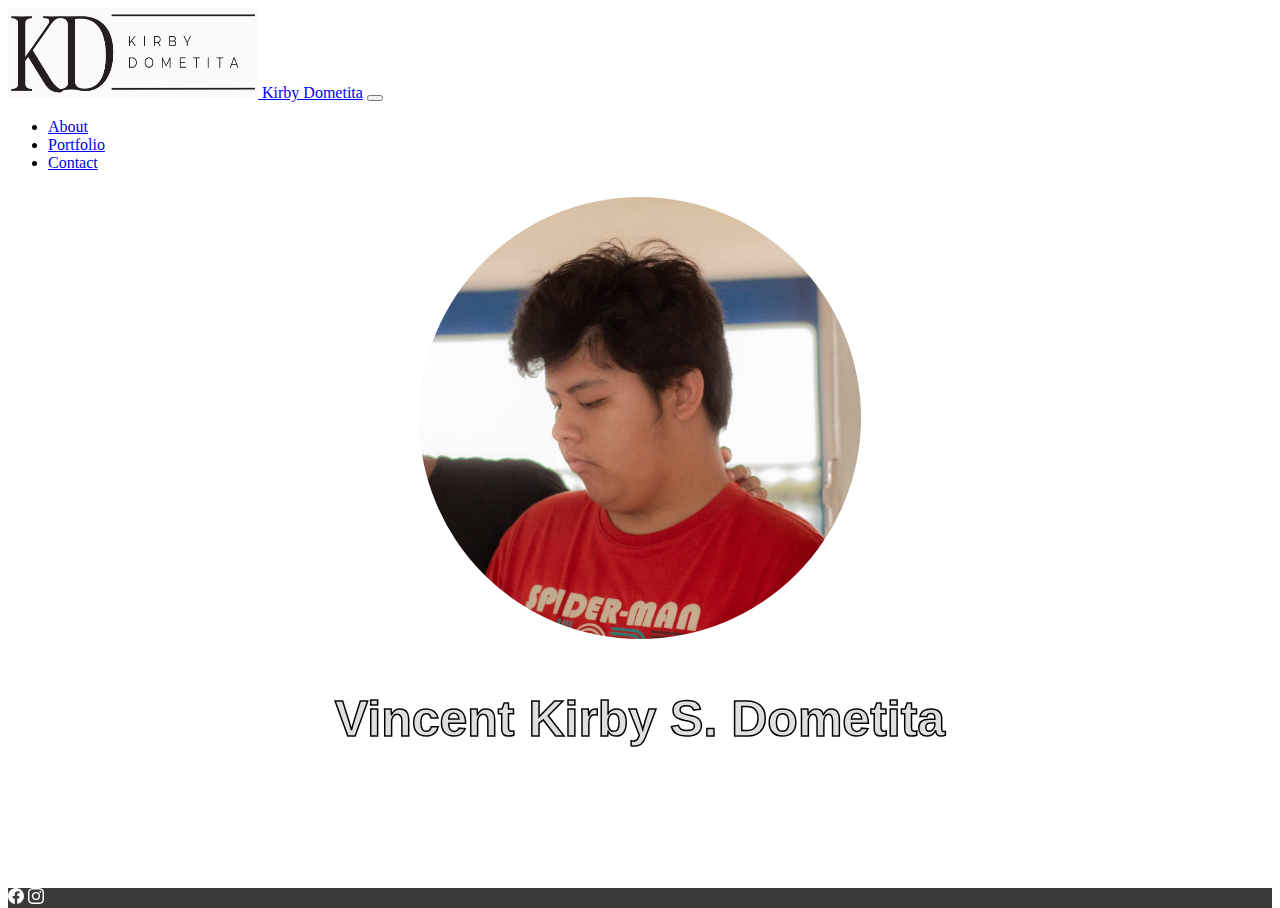
<file: index.html>
<!DOCTYPE html>
<html lang="en">
<head>
	<meta charset="utf-8">
	<meta name="viewport" content="width=device-width, initial-scale=1">

	<link href="https://cdn.jsdelivr.net/npm/bootstrap@5.3.2/dist/css/bootstrap.min.css" rel="stylesheet" integrity="sha384-T3c6CoIi6uLrA9TneNEoa7RxnatzjcDSCmG1MXxSR1GAsXEV/Dwwykc2MPK8M2HN" crossorigin="anonymous">
	<link href="custom.css" rel="stylesheet">
	<title>Kirby Dometita</title>
</head>
<body>
	<div class="container px-0 ">
		<nav class="navbar navbar-expand-lg navbar-light">
			<div class="container">
				<a class="navbar-brand" href="index.html">
				<img src="images/Kirby Dometita.png" width="250" height="90" alt="logo for Kirby Dometita">
		<span class="d-none">Kirby Dometita</span></a>
	<button class="navbar-toggler" type="button" data-bs-toggle="collapse" data-bs-target="#navbarNav" aria-controls="navbarNav" aria-expanded="false" aria-label="Toggle Navigation">
		<span class="navbar-toggler-icon"></span>
	</button>

	<div class="collapse navbar-collapse" id="navbarNav">
		<ul class="navbar-nav ms-auto text-center">
			<li class="nav-item"><a href="about.html" class="nav-link">About</a></li>
			<li class="nav-item"><a href="portfolio.html" class="nav-link">Portfolio</a></li>
			<li class="nav-item"><a href="contact.html" class="nav-link">Contact</a></li>
		</ul>
	</div>
</nav>
</div>

<main>
	
		<div class="container" id="indexmain">
  <img src="images/kirby.jpg" height="auto" width="35%" alt="Kirby" class="image" id="kirby">
  <h2>Vincent Kirby S. Dometita</h2>
</div>
		
</main>

<footer class="py-3">

 <div class="d-flex flex-row justify-content-center"> 
  <a href="https://www.facebook.com/vincentkirby.dometita" class="me-3"><svg xmlns="http://www.w3.org/2000/svg" width="16" height="16" fill="currentColor" class="bi bi-facebook" viewBox="0 0 16 16">
  <path d="M16 8.049c0-4.446-3.582-8.05-8-8.05C3.58 0-.002 3.603-.002 8.05c0 4.017 2.926 7.347 6.75 7.951v-5.625h-2.03V8.05H6.75V6.275c0-2.017 1.195-3.131 3.022-3.131.876 0 1.791.157 1.791.157v1.98h-1.009c-.993 0-1.303.621-1.303 1.258v1.51h2.218l-.354 2.326H9.25V16c3.824-.604 6.75-3.934 6.75-7.951"/>
</svg></a>

  <a href="https://www.instagram.com/kirby_kd/"><svg xmlns="http://www.w3.org/2000/svg" width="16" height="16" fill="currentColor" class="bi bi-instagram" viewBox="0 0 16 16">
  <path d="M8 0C5.829 0 5.556.01 4.703.048 3.85.088 3.269.222 2.76.42a3.917 3.917 0 0 0-1.417.923A3.927 3.927 0 0 0 .42 2.76C.222 3.268.087 3.85.048 4.7.01 5.555 0 5.827 0 8.001c0 2.172.01 2.444.048 3.297.04.852.174 1.433.372 1.942.205.526.478.972.923 1.417.444.445.89.719 1.416.923.51.198 1.09.333 1.942.372C5.555 15.99 5.827 16 8 16s2.444-.01 3.298-.048c.851-.04 1.434-.174 1.943-.372a3.916 3.916 0 0 0 1.416-.923c.445-.445.718-.891.923-1.417.197-.509.332-1.09.372-1.942C15.99 10.445 16 10.173 16 8s-.01-2.445-.048-3.299c-.04-.851-.175-1.433-.372-1.941a3.926 3.926 0 0 0-.923-1.417A3.911 3.911 0 0 0 13.24.42c-.51-.198-1.092-.333-1.943-.372C10.443.01 10.172 0 7.998 0h.003zm-.717 1.442h.718c2.136 0 2.389.007 3.232.046.78.035 1.204.166 1.486.275.373.145.64.319.92.599.28.28.453.546.598.92.11.281.24.705.275 1.485.039.843.047 1.096.047 3.231s-.008 2.389-.047 3.232c-.035.78-.166 1.203-.275 1.485a2.47 2.47 0 0 1-.599.919c-.28.28-.546.453-.92.598-.28.11-.704.24-1.485.276-.843.038-1.096.047-3.232.047s-2.39-.009-3.233-.047c-.78-.036-1.203-.166-1.485-.276a2.478 2.478 0 0 1-.92-.598 2.48 2.48 0 0 1-.6-.92c-.109-.281-.24-.705-.275-1.485-.038-.843-.046-1.096-.046-3.233 0-2.136.008-2.388.046-3.231.036-.78.166-1.204.276-1.486.145-.373.319-.64.599-.92.28-.28.546-.453.92-.598.282-.11.705-.24 1.485-.276.738-.034 1.024-.044 2.515-.045v.002zm4.988 1.328a.96.96 0 1 0 0 1.92.96.96 0 0 0 0-1.92zm-4.27 1.122a4.109 4.109 0 1 0 0 8.217 4.109 4.109 0 0 0 0-8.217zm0 1.441a2.667 2.667 0 1 1 0 5.334 2.667 2.667 0 0 1 0-5.334z"/>
</svg></a>

 </div>
 </footer>

<script src="https://cdn.jsdelivr.net/npm/bootstrap@5.3.2/dist/js/bootstrap.bundle.min.js" integrity="sha384-C6RzsynM9kWDrMNeT87bh95OGNyZPhcTNXj1NW7RuBCsyN/o0jlpcV8Qyq46cDfL" crossorigin="anonymous"></script>

</body>
</html>
</file>
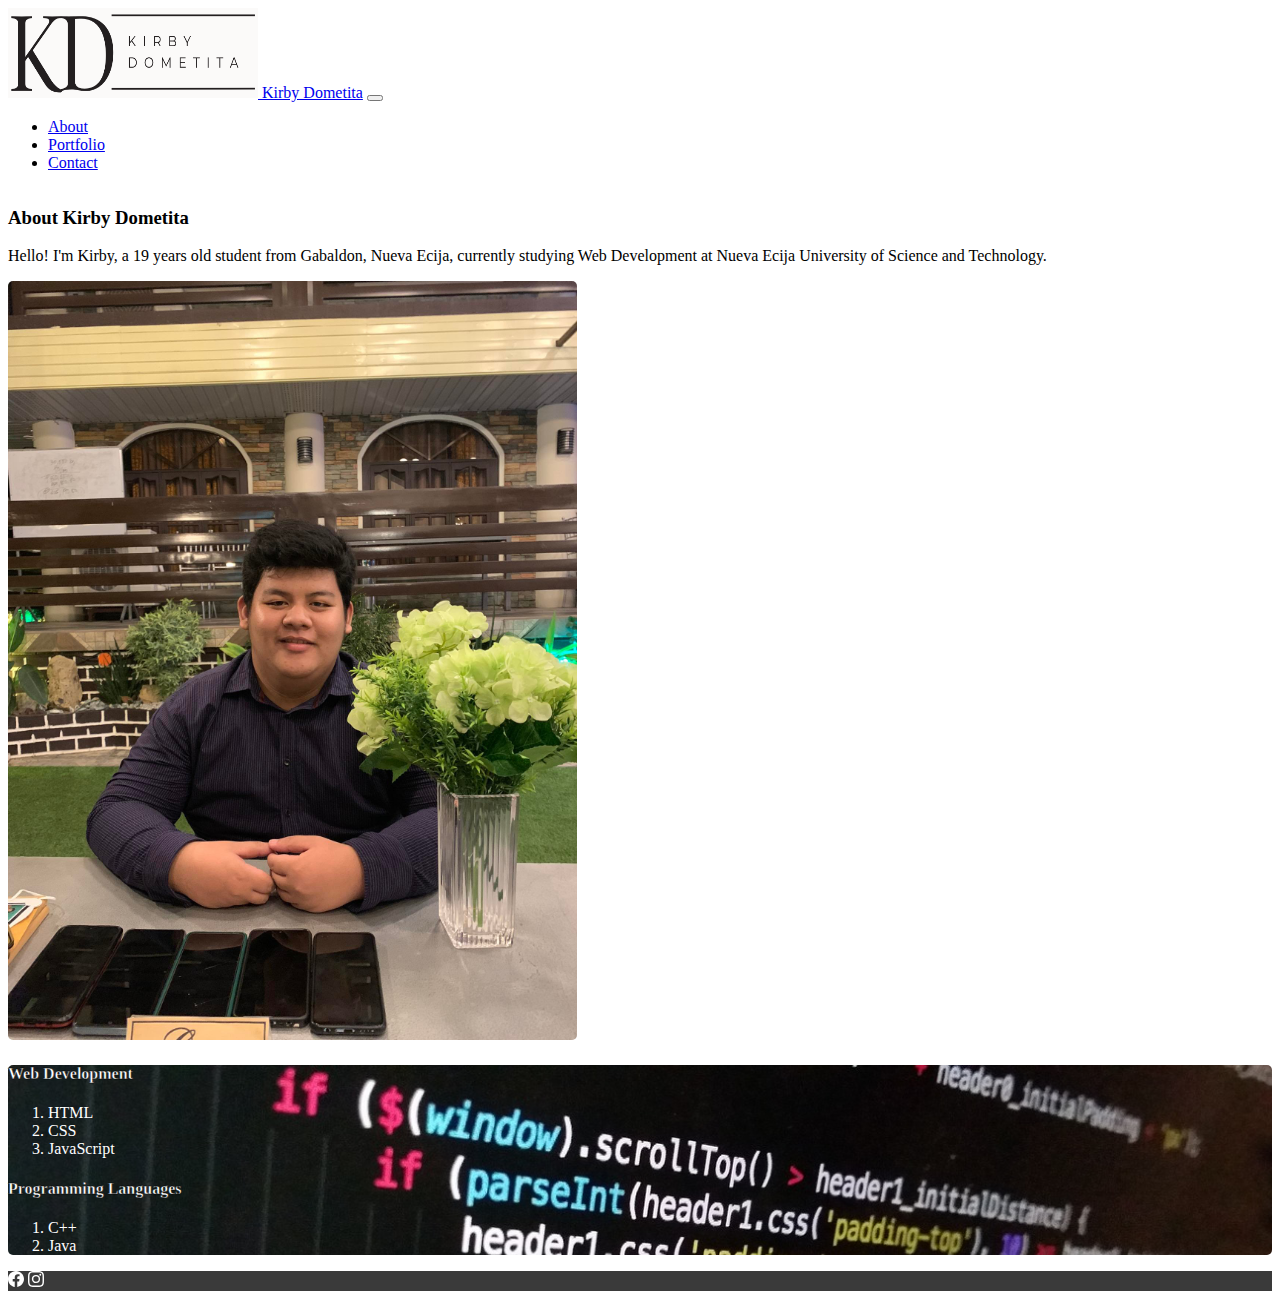
<file: about.html>
<!DOCTYPE html>
<html lang="en">
<head>
	<meta charset="utf-8">
	<meta name="viewport" content="width=device-width, initial-scale=1">
	<link href="https://cdn.jsdelivr.net/npm/bootstrap@5.3.2/dist/css/bootstrap.min.css" rel="stylesheet" integrity="sha384-T3c6CoIi6uLrA9TneNEoa7RxnatzjcDSCmG1MXxSR1GAsXEV/Dwwykc2MPK8M2HN" crossorigin="anonymous">
	<link href="custom.css" rel="stylesheet">
	<title>Kirby Dometita</title>
</head>
<body >
	<div class="container px-0">
		<nav class="navbar navbar-expand-lg navbar-light">
			<div class="container">
				<a class="navbar-brand" href="index.html">
				<img src="images/Kirby Dometita.png" width="250" height="90" alt="logo for Kirby Dometita">
		<span class="d-none">Kirby Dometita</span></a>
	<button class="navbar-toggler" type="button" data-bs-toggle="collapse" data-bs-target="#navbarNav" aria-controls="navbarNav" aria-expanded="false" aria-label="Toggle Navigation">
		<span class="navbar-toggler-icon"></span>
	</button>

	<div class="collapse navbar-collapse" id="navbarNav">
		<ul class="navbar-nav ms-auto text-center">
			<li class="nav-item"><a href="about.html" class="nav-link">About</a></li>
			<li class="nav-item"><a href="portfolio.html" class="nav-link">Portfolio</a></li>
			<li class="nav-item"><a href="contact.html" class="nav-link">Contact</a></li>
		</ul>
	</div>
</nav>
</div>

<main id="about">
	<div class="container pt-5">
		<h3>About Kirby Dometita</h3>
		<div class="row g-3">
			<div class="col-md-6">
			<p>Hello! I'm Kirby, a 19 years old student from Gabaldon, Nueva Ecija, currently studying Web Development at Nueva Ecija University of Science and Technology.</p>
			<img src="images/profile.jpg" alt="Profile" height="auto" width="45%" id="pic">
		</div>
		<div class="col-md-6 mb-3" style="background-image: url('images/web.jpg'); background-size: cover; color:white; border-radius:5px;">
		<h4>Web Development</h4>
			<ol>
				<li>HTML</li>
				<li>CSS</li>
				<li>JavaScript</li>
			</ol>
			<h4>Programming Languages</h4>
			<ol>
				<li>C++</li>
				<li>Java</li>
			</ol>
	</div>
</div>
	</div>
</main>

<footer class="py-3">

 <div class="d-flex flex-row justify-content-center"> 
  <a href="https://www.facebook.com/vincentkirby.dometita" class="me-3"><svg xmlns="http://www.w3.org/2000/svg" width="16" height="16" fill="currentColor" class="bi bi-facebook" viewBox="0 0 16 16">
  <path d="M16 8.049c0-4.446-3.582-8.05-8-8.05C3.58 0-.002 3.603-.002 8.05c0 4.017 2.926 7.347 6.75 7.951v-5.625h-2.03V8.05H6.75V6.275c0-2.017 1.195-3.131 3.022-3.131.876 0 1.791.157 1.791.157v1.98h-1.009c-.993 0-1.303.621-1.303 1.258v1.51h2.218l-.354 2.326H9.25V16c3.824-.604 6.75-3.934 6.75-7.951"/>
</svg></a>

  <a href="https://www.instagram.com/kirby_kd/"><svg xmlns="http://www.w3.org/2000/svg" width="16" height="16" fill="currentColor" class="bi bi-instagram" viewBox="0 0 16 16">
  <path d="M8 0C5.829 0 5.556.01 4.703.048 3.85.088 3.269.222 2.76.42a3.917 3.917 0 0 0-1.417.923A3.927 3.927 0 0 0 .42 2.76C.222 3.268.087 3.85.048 4.7.01 5.555 0 5.827 0 8.001c0 2.172.01 2.444.048 3.297.04.852.174 1.433.372 1.942.205.526.478.972.923 1.417.444.445.89.719 1.416.923.51.198 1.09.333 1.942.372C5.555 15.99 5.827 16 8 16s2.444-.01 3.298-.048c.851-.04 1.434-.174 1.943-.372a3.916 3.916 0 0 0 1.416-.923c.445-.445.718-.891.923-1.417.197-.509.332-1.09.372-1.942C15.99 10.445 16 10.173 16 8s-.01-2.445-.048-3.299c-.04-.851-.175-1.433-.372-1.941a3.926 3.926 0 0 0-.923-1.417A3.911 3.911 0 0 0 13.24.42c-.51-.198-1.092-.333-1.943-.372C10.443.01 10.172 0 7.998 0h.003zm-.717 1.442h.718c2.136 0 2.389.007 3.232.046.78.035 1.204.166 1.486.275.373.145.64.319.92.599.28.28.453.546.598.92.11.281.24.705.275 1.485.039.843.047 1.096.047 3.231s-.008 2.389-.047 3.232c-.035.78-.166 1.203-.275 1.485a2.47 2.47 0 0 1-.599.919c-.28.28-.546.453-.92.598-.28.11-.704.24-1.485.276-.843.038-1.096.047-3.232.047s-2.39-.009-3.233-.047c-.78-.036-1.203-.166-1.485-.276a2.478 2.478 0 0 1-.92-.598 2.48 2.48 0 0 1-.6-.92c-.109-.281-.24-.705-.275-1.485-.038-.843-.046-1.096-.046-3.233 0-2.136.008-2.388.046-3.231.036-.78.166-1.204.276-1.486.145-.373.319-.64.599-.92.28-.28.546-.453.92-.598.282-.11.705-.24 1.485-.276.738-.034 1.024-.044 2.515-.045v.002zm4.988 1.328a.96.96 0 1 0 0 1.92.96.96 0 0 0 0-1.92zm-4.27 1.122a4.109 4.109 0 1 0 0 8.217 4.109 4.109 0 0 0 0-8.217zm0 1.441a2.667 2.667 0 1 1 0 5.334 2.667 2.667 0 0 1 0-5.334z"/>
</svg></a>

 </div>
 </footer>

<script src="https://cdn.jsdelivr.net/npm/bootstrap@5.3.2/dist/js/bootstrap.bundle.min.js" integrity="sha384-C6RzsynM9kWDrMNeT87bh95OGNyZPhcTNXj1NW7RuBCsyN/o0jlpcV8Qyq46cDfL" crossorigin="anonymous"></script>



</body>
</html>
</file>
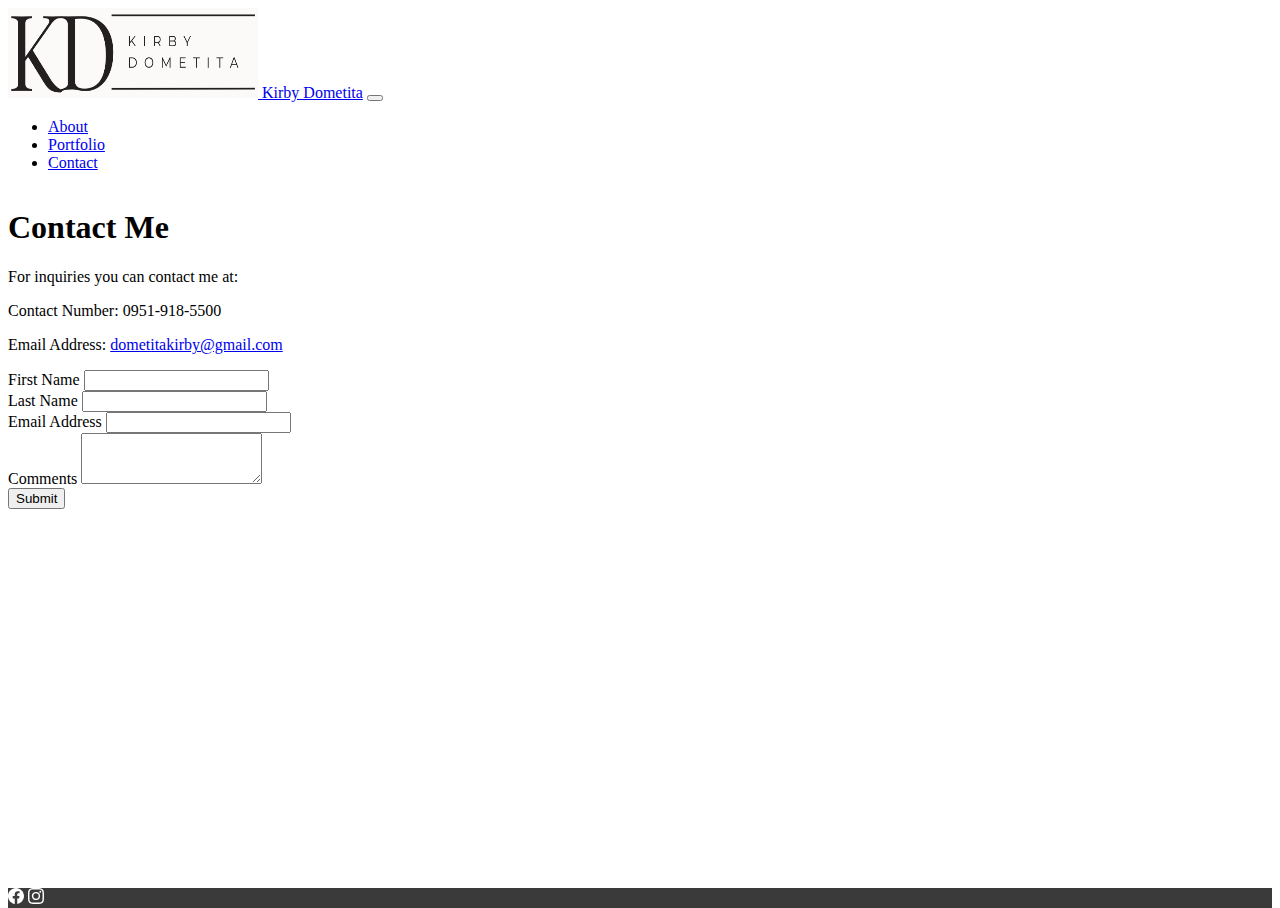
<file: contact.html>
<!DOCTYPE html>
<html lang="en">
<head>
	<meta charset="utf-8">
	<meta name="viewport" content="width=device-width, initial-scale=1">
	<link href="https://cdn.jsdelivr.net/npm/bootstrap@5.3.2/dist/css/bootstrap.min.css" rel="stylesheet" integrity="sha384-T3c6CoIi6uLrA9TneNEoa7RxnatzjcDSCmG1MXxSR1GAsXEV/Dwwykc2MPK8M2HN" crossorigin="anonymous">
	<link href="custom.css" rel="stylesheet">
	<title>Kirby Dometita</title>
</head>
<body>
	<div class="container px-0">
		<nav class="navbar navbar-expand-lg navbar-light">
			<div class="container">
				<a class="navbar-brand" href="index.html">
				<img src="images/Kirby Dometita.png" width="250" height="90" alt="logo for Kirby Dometita">
		<span class="d-none">Kirby Dometita</span></a>
	<button class="navbar-toggler" type="button" data-bs-toggle="collapse" data-bs-target="#navbarNav" aria-controls="navbarNav" aria-expanded="false" aria-label="Toggle Navigation">
		<span class="navbar-toggler-icon"></span>
	</button>

	<div class="collapse navbar-collapse" id="navbarNav">
		<ul class="navbar-nav ms-auto text-center">
			<li class="nav-item"><a href="about.html" class="nav-link">About</a></li>
			<li class="nav-item"><a href="portfolio.html" class="nav-link">Portfolio</a></li>
			<li class="nav-item"><a href="contact.html" class="nav-link">Contact</a></li>
		</ul>
	</div>
</nav>
</div>

<main>
	<div class="container pt-5">
		<h1>Contact Me</h1>
		<div class="row g-5">
			<div class="col-md-6">
				<p>For inquiries you can contact me at: </p>
				<p>Contact Number: 0951-918-5500</p>
				<p>Email Address: <a href = "mailto:dometitakirby@gmail.com"> dometitakirby@gmail.com</a></p>
			</div>
			<div class="col-md-6">
				<form>
					<div class="row g-2">
						<div class="col-md-6">
							<label for="firstName" class="form-label">First Name</label>
							<input type="text" name="first-name" class="form-control" id="firstName">
						</div>
						<div class="col-md-6">
							<label for="lastName" class="form-label">Last Name</label>
							<input type="text" name="last-name" class="form-control" id="lastName">
						</div>
						<div class="col-12">
							<label for="email" class="form-label">Email Address</label>
							<input type="text" name="email" class="form-control" id="email">
						</div>
						<div class="col-12">
							<label for="comments" class="form-label">Comments</label>
							<textarea type="text" name="comments" class="form-control" id="comments" rows="3"></textarea>
						</div>
						<div class="col-12">
							<div class="gap-2 col-md-5 mb-2">
							<button type="submit" class="btn btn-primary">Submit</button>
						</div>
						</div>
				
					</div>
				</form>
			</div>
		</div>
	</div>
</main>

<footer class="py-3">

 <div class="d-flex flex-row justify-content-center"> 
  <a href="https://www.facebook.com/vincentkirby.dometita" class="me-3"><svg xmlns="http://www.w3.org/2000/svg" width="16" height="16" fill="currentColor" class="bi bi-facebook" viewBox="0 0 16 16">
  <path d="M16 8.049c0-4.446-3.582-8.05-8-8.05C3.58 0-.002 3.603-.002 8.05c0 4.017 2.926 7.347 6.75 7.951v-5.625h-2.03V8.05H6.75V6.275c0-2.017 1.195-3.131 3.022-3.131.876 0 1.791.157 1.791.157v1.98h-1.009c-.993 0-1.303.621-1.303 1.258v1.51h2.218l-.354 2.326H9.25V16c3.824-.604 6.75-3.934 6.75-7.951"/>
</svg></a>

  <a href="https://www.instagram.com/kirby_kd/"><svg xmlns="http://www.w3.org/2000/svg" width="16" height="16" fill="currentColor" class="bi bi-instagram" viewBox="0 0 16 16">
  <path d="M8 0C5.829 0 5.556.01 4.703.048 3.85.088 3.269.222 2.76.42a3.917 3.917 0 0 0-1.417.923A3.927 3.927 0 0 0 .42 2.76C.222 3.268.087 3.85.048 4.7.01 5.555 0 5.827 0 8.001c0 2.172.01 2.444.048 3.297.04.852.174 1.433.372 1.942.205.526.478.972.923 1.417.444.445.89.719 1.416.923.51.198 1.09.333 1.942.372C5.555 15.99 5.827 16 8 16s2.444-.01 3.298-.048c.851-.04 1.434-.174 1.943-.372a3.916 3.916 0 0 0 1.416-.923c.445-.445.718-.891.923-1.417.197-.509.332-1.09.372-1.942C15.99 10.445 16 10.173 16 8s-.01-2.445-.048-3.299c-.04-.851-.175-1.433-.372-1.941a3.926 3.926 0 0 0-.923-1.417A3.911 3.911 0 0 0 13.24.42c-.51-.198-1.092-.333-1.943-.372C10.443.01 10.172 0 7.998 0h.003zm-.717 1.442h.718c2.136 0 2.389.007 3.232.046.78.035 1.204.166 1.486.275.373.145.64.319.92.599.28.28.453.546.598.92.11.281.24.705.275 1.485.039.843.047 1.096.047 3.231s-.008 2.389-.047 3.232c-.035.78-.166 1.203-.275 1.485a2.47 2.47 0 0 1-.599.919c-.28.28-.546.453-.92.598-.28.11-.704.24-1.485.276-.843.038-1.096.047-3.232.047s-2.39-.009-3.233-.047c-.78-.036-1.203-.166-1.485-.276a2.478 2.478 0 0 1-.92-.598 2.48 2.48 0 0 1-.6-.92c-.109-.281-.24-.705-.275-1.485-.038-.843-.046-1.096-.046-3.233 0-2.136.008-2.388.046-3.231.036-.78.166-1.204.276-1.486.145-.373.319-.64.599-.92.28-.28.546-.453.92-.598.282-.11.705-.24 1.485-.276.738-.034 1.024-.044 2.515-.045v.002zm4.988 1.328a.96.96 0 1 0 0 1.92.96.96 0 0 0 0-1.92zm-4.27 1.122a4.109 4.109 0 1 0 0 8.217 4.109 4.109 0 0 0 0-8.217zm0 1.441a2.667 2.667 0 1 1 0 5.334 2.667 2.667 0 0 1 0-5.334z"/>
</svg></a>

 </div>
 </footer>

<script src="https://cdn.jsdelivr.net/npm/bootstrap@5.3.2/dist/js/bootstrap.bundle.min.js" integrity="sha384-C6RzsynM9kWDrMNeT87bh95OGNyZPhcTNXj1NW7RuBCsyN/o0jlpcV8Qyq46cDfL" crossorigin="anonymous"></script>



</body>
</html>
</file>
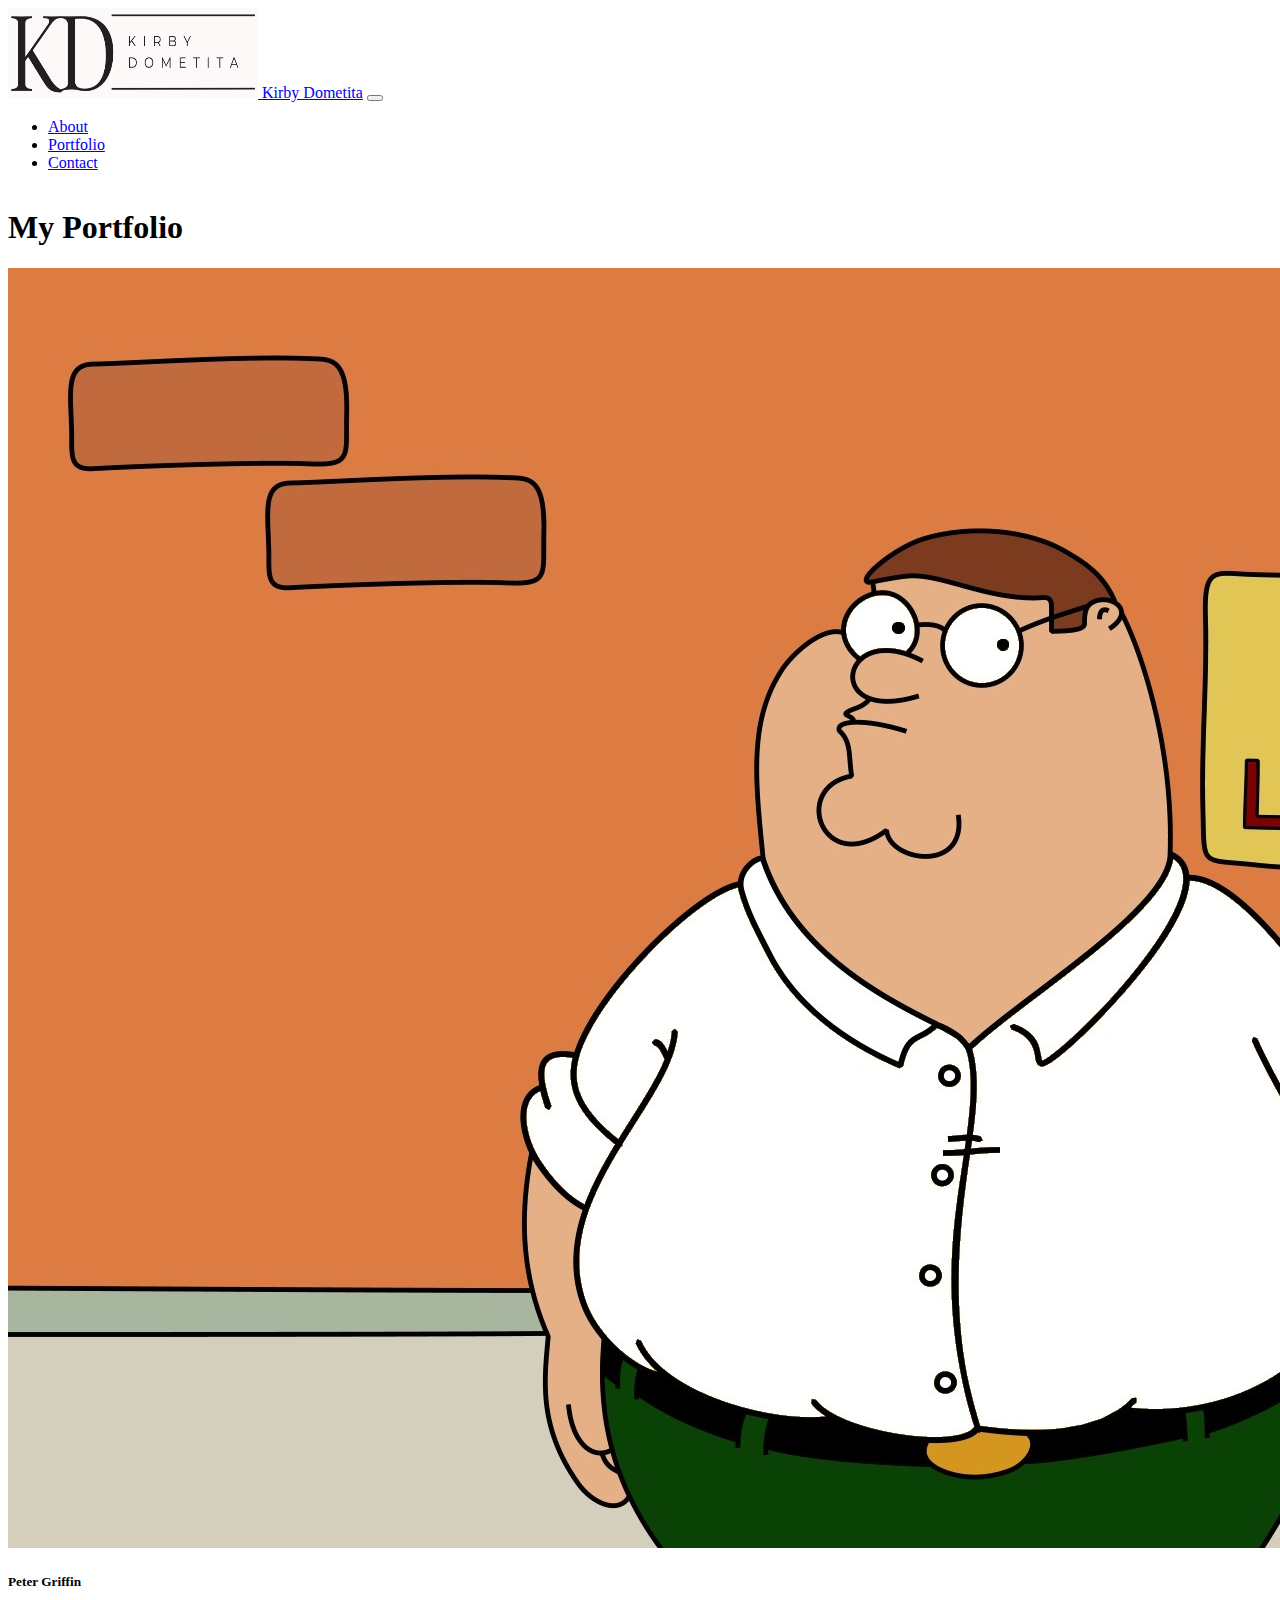
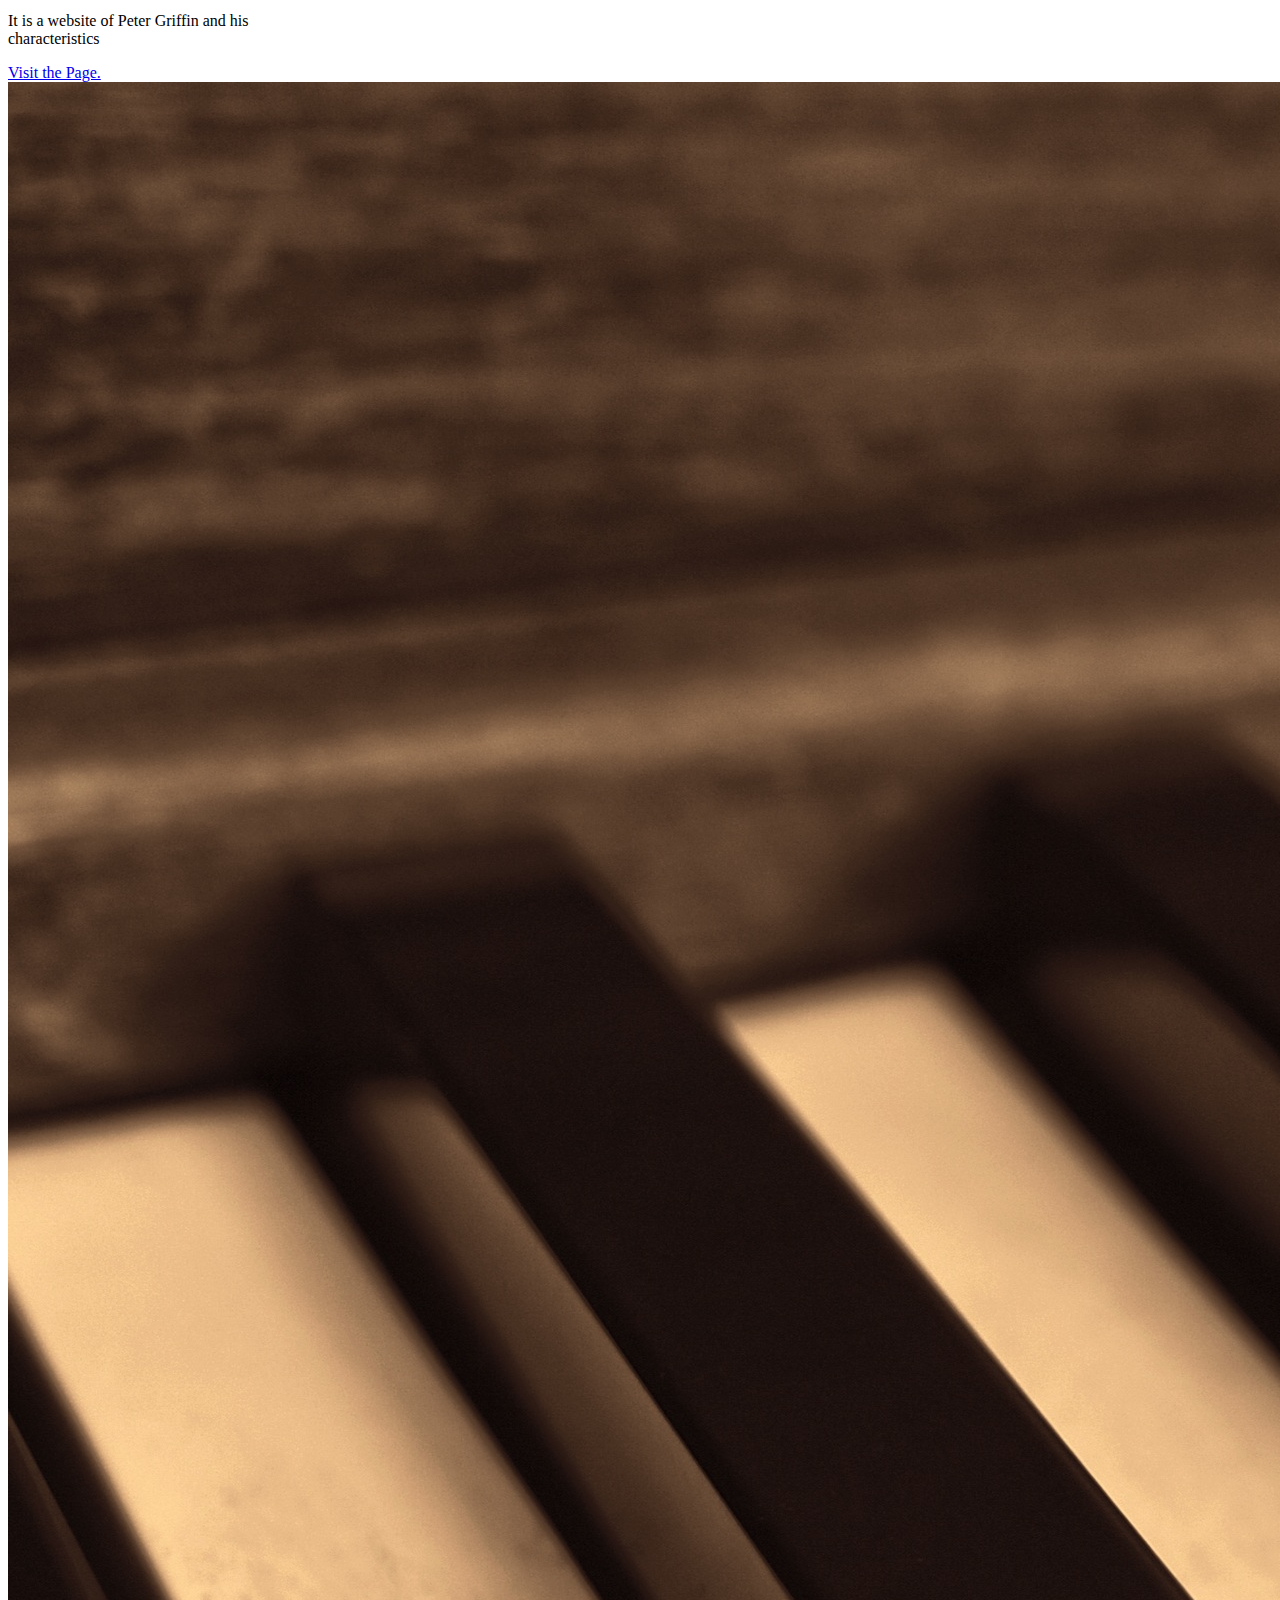
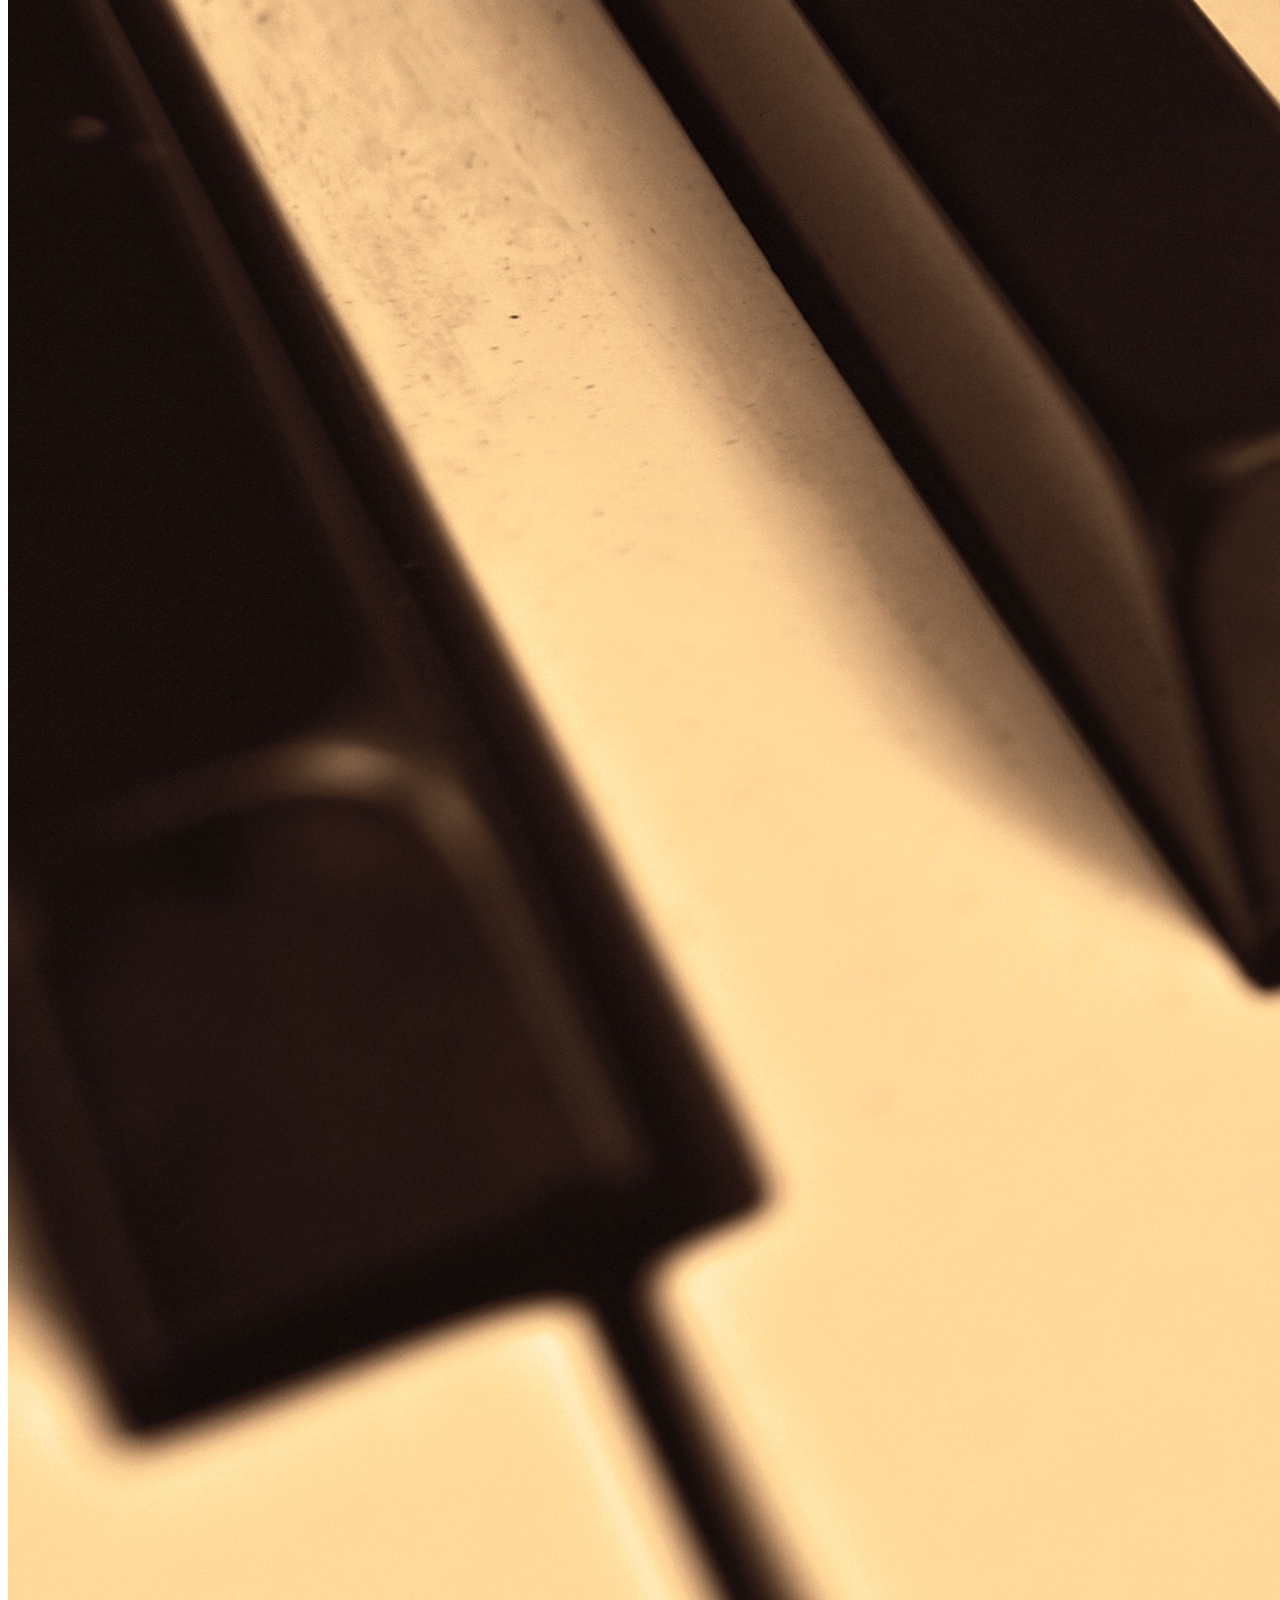
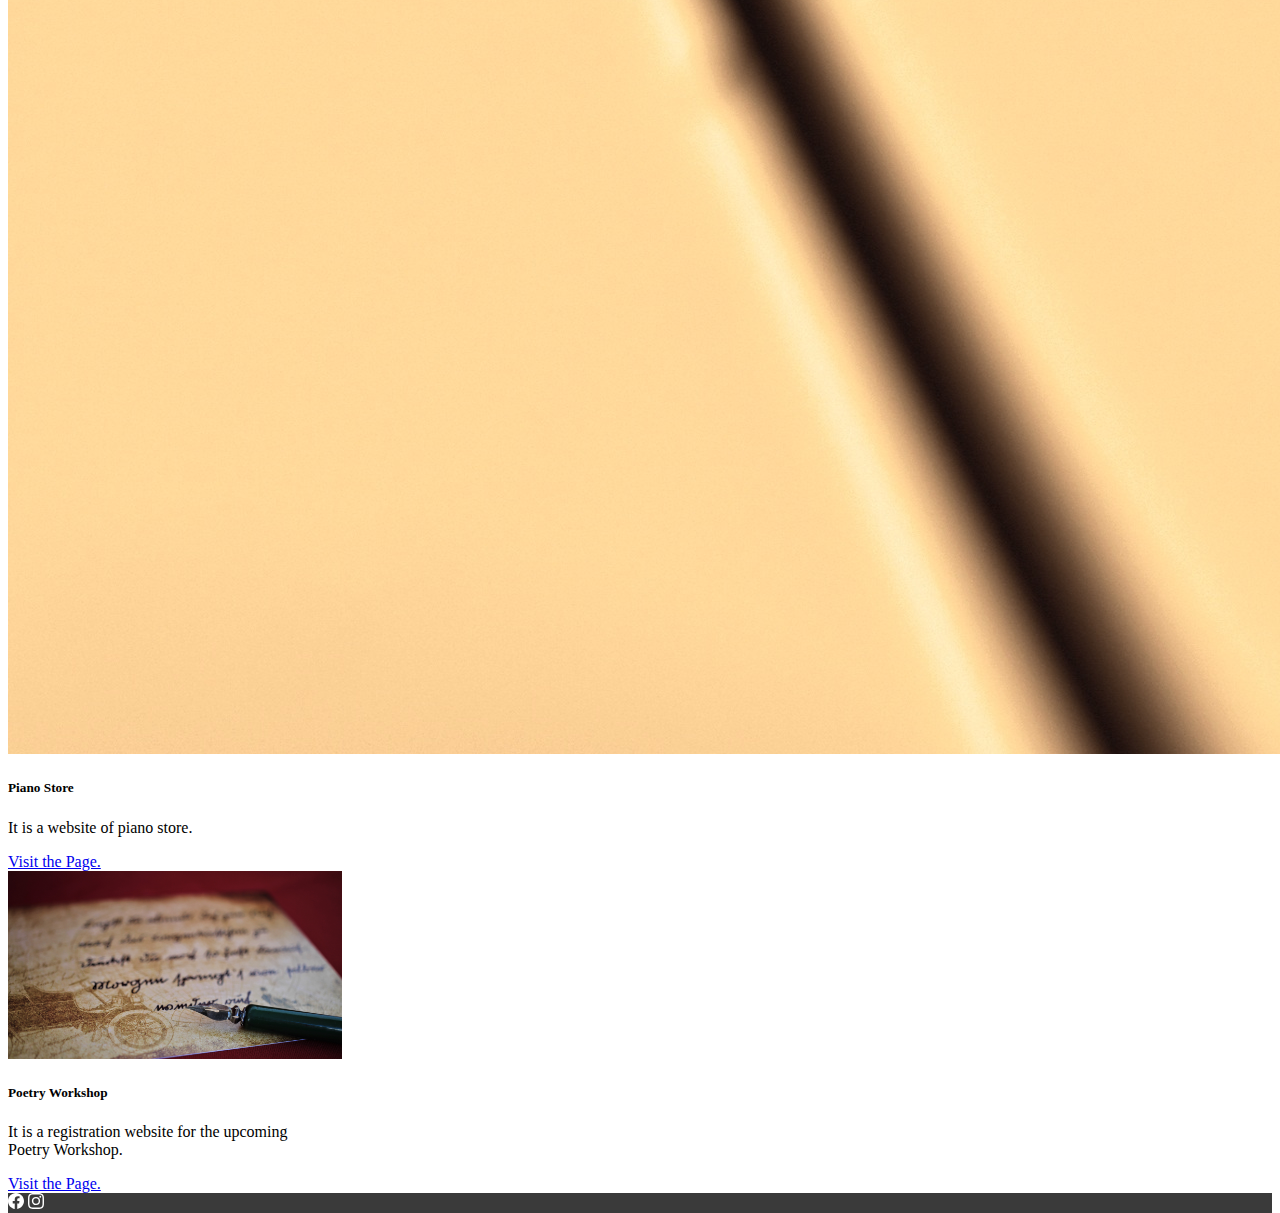
<file: portfolio.html>
<!DOCTYPE html>
<html lang="en">
<head>
	<meta charset="utf-8">
	<meta name="viewport" content="width=device-width, initial-scale=1">
	<link href="https://cdn.jsdelivr.net/npm/bootstrap@5.3.2/dist/css/bootstrap.min.css" rel="stylesheet" integrity="sha384-T3c6CoIi6uLrA9TneNEoa7RxnatzjcDSCmG1MXxSR1GAsXEV/Dwwykc2MPK8M2HN" crossorigin="anonymous">
	<link href="custom.css" rel="stylesheet">
	<title>Kirby Dometita</title>
</head>
<body>
	<div class="container px-0 ">
		<nav class="navbar navbar-expand-lg navbar-light">
			<div class="container">
				<a class="navbar-brand" href="index.html">
				<img src="images/Kirby Dometita.png" width="250" height="90" alt="logo for Kirby Dometita">
		<span class="d-none">Kirby Dometita</span></a>
	<button class="navbar-toggler" type="button" data-bs-toggle="collapse" data-bs-target="#navbarNav" aria-controls="navbarNav" aria-expanded="false" aria-label="Toggle Navigation">
		<span class="navbar-toggler-icon"></span>
	</button>

	<div class="collapse navbar-collapse" id="navbarNav">
		<ul class="navbar-nav ms-auto text-center">
			<li class="nav-item"><a href="about.html" class="nav-link">About</a></li>
			<li class="nav-item"><a href="portfolio.html" class="nav-link">Portfolio</a></li>
			<li class="nav-item"><a href="contact.html" class="nav-link">Contact</a></li>
		</ul>
	</div>
</nav>
</div>

<main>
	<div class="container my-2 py-md-4 mx-auto">
      <h1>My Portfolio</h1>
      <div class="row mt-1 g-2 g-md-3">
        
        <div class="col-12 col-md-6 col-lg-4" id="project">
          <div class="card" style="width: 18rem;">
            <img src="images/peterg.jpg" class="card-img-top" alt="Peter Griffin Image">
            <div class="card-body">
              <h5 class="card-title">Peter Griffin</h5>
              <p class="card-text">It is a website of Peter Griffin and his characteristics</p>
              <a href="https://vincent2604.github.io/WS02-MID1/" target="block" class="btn btn-outline-dark">Visit the Page.</a>
            </div>
          </div>
          </div>
        
        
        <div class="col-12 col-md-6 col-lg-4" id="project">
          <div class="card" style="width: 18rem;">
            <img src="images/piano.jpg" class="card-img-top" alt="Piano Store Image">
            <div class="card-body">
              <h5 class="card-title">Piano Store</h5>
              <p class="card-text">It is a website of piano store.</p>
              <a href="https://vincent2604.github.io/Piano/" target="block" class="btn btn-outline-dark">Visit the Page.</a>
            
          </div>
          </div>
        </div>
        
        <div class="col-12 col-md-6 col-lg-4" id="project">
          <div class="card" style="width: 18rem;">
            <img src="images/poetry.jpg" class="card-img-top" alt="Poetry Workshop Image" height="188">
            <div class="card-body">
              <h5 class="card-title">Poetry Workshop</h5>
              <p class="card-text">It is a registration website for the upcoming Poetry Workshop.</p>
              <a href="https://vincent2604.github.io/Poetry/" target="block" class="btn btn-outline-dark">Visit the Page.</a>
            
          </div>
          </div>
        </div>
      </div>
    </div>
</main>

<footer class="py-3">

 <div class="d-flex flex-row justify-content-center"> 
  <a href="https://www.facebook.com/vincentkirby.dometita" class="me-3"><svg xmlns="http://www.w3.org/2000/svg" width="16" height="16" fill="currentColor" class="bi bi-facebook" viewBox="0 0 16 16">
  <path d="M16 8.049c0-4.446-3.582-8.05-8-8.05C3.58 0-.002 3.603-.002 8.05c0 4.017 2.926 7.347 6.75 7.951v-5.625h-2.03V8.05H6.75V6.275c0-2.017 1.195-3.131 3.022-3.131.876 0 1.791.157 1.791.157v1.98h-1.009c-.993 0-1.303.621-1.303 1.258v1.51h2.218l-.354 2.326H9.25V16c3.824-.604 6.75-3.934 6.75-7.951"/>
</svg></a>

  <a href="https://www.instagram.com/kirby_kd/"><svg xmlns="http://www.w3.org/2000/svg" width="16" height="16" fill="currentColor" class="bi bi-instagram" viewBox="0 0 16 16">
  <path d="M8 0C5.829 0 5.556.01 4.703.048 3.85.088 3.269.222 2.76.42a3.917 3.917 0 0 0-1.417.923A3.927 3.927 0 0 0 .42 2.76C.222 3.268.087 3.85.048 4.7.01 5.555 0 5.827 0 8.001c0 2.172.01 2.444.048 3.297.04.852.174 1.433.372 1.942.205.526.478.972.923 1.417.444.445.89.719 1.416.923.51.198 1.09.333 1.942.372C5.555 15.99 5.827 16 8 16s2.444-.01 3.298-.048c.851-.04 1.434-.174 1.943-.372a3.916 3.916 0 0 0 1.416-.923c.445-.445.718-.891.923-1.417.197-.509.332-1.09.372-1.942C15.99 10.445 16 10.173 16 8s-.01-2.445-.048-3.299c-.04-.851-.175-1.433-.372-1.941a3.926 3.926 0 0 0-.923-1.417A3.911 3.911 0 0 0 13.24.42c-.51-.198-1.092-.333-1.943-.372C10.443.01 10.172 0 7.998 0h.003zm-.717 1.442h.718c2.136 0 2.389.007 3.232.046.78.035 1.204.166 1.486.275.373.145.64.319.92.599.28.28.453.546.598.92.11.281.24.705.275 1.485.039.843.047 1.096.047 3.231s-.008 2.389-.047 3.232c-.035.78-.166 1.203-.275 1.485a2.47 2.47 0 0 1-.599.919c-.28.28-.546.453-.92.598-.28.11-.704.24-1.485.276-.843.038-1.096.047-3.232.047s-2.39-.009-3.233-.047c-.78-.036-1.203-.166-1.485-.276a2.478 2.478 0 0 1-.92-.598 2.48 2.48 0 0 1-.6-.92c-.109-.281-.24-.705-.275-1.485-.038-.843-.046-1.096-.046-3.233 0-2.136.008-2.388.046-3.231.036-.78.166-1.204.276-1.486.145-.373.319-.64.599-.92.28-.28.546-.453.92-.598.282-.11.705-.24 1.485-.276.738-.034 1.024-.044 2.515-.045v.002zm4.988 1.328a.96.96 0 1 0 0 1.92.96.96 0 0 0 0-1.92zm-4.27 1.122a4.109 4.109 0 1 0 0 8.217 4.109 4.109 0 0 0 0-8.217zm0 1.441a2.667 2.667 0 1 1 0 5.334 2.667 2.667 0 0 1 0-5.334z"/>
</svg></a>

 </div>
 </footer>

<script src="https://cdn.jsdelivr.net/npm/bootstrap@5.3.2/dist/js/bootstrap.bundle.min.js" integrity="sha384-C6RzsynM9kWDrMNeT87bh95OGNyZPhcTNXj1NW7RuBCsyN/o0jlpcV8Qyq46cDfL" crossorigin="anonymous"></script>



</body>
</html>
</file>
<file: custom.css>
html, body{
		height: 100%;
	}
	body{
		display: flex;
		flex-direction: column;

	}
	main{
		flex: 1 0 auto;	
	}
	header{
		
	}
	header h1{
	.submitbutton	
	}
	#indexmain img{
		
	    display: block;
	    margin:auto;
	    max-width: 500px;
	    height: 1bh;
	    border: 9px double white;
	    border-radius: 50%;
	}
	#indexmain h2{
		font-family: helvetica;
		text-align: center;
		color: #dfdfdf;
		font-size: 50px;
		-webkit-text-stroke-color: black;
	    -webkit-text-stroke-width: 1.5px;
	}
	#pic{
		border-radius: 5px;
	}

	#about h4{
		-webkit-text-stroke-color: black;
	    -webkit-text-stroke-width: .4px;
	}
	footer{
		flex-shrink: 0;
		background-color: #3a3a3a;
	}
	footer a{
		color: white;
	}
	footer a:hover{
		color: #dfdfdf;
	}
	.color-overlay{
		background-color: rgba(0, 0, 0, 0.4);
		min-height:  60vh;
	}

	@media (max-width: 768px){
		.color-overlay{
		min-height:  30vh;
	}
	#pic{
		display: block;
	  margin-left: auto;
	  margin-right: auto;
	  
	}
	}
	@media (min-width: 768px){
		#project{
		transition: .5s ease;
	}
	#project:hover{
		-webkit-transform: scale(1);
	-ms-transform: scale(1);
	transform: scale(1.2);
	transition: .5s ease;
	}
	#pic{
		transition: .5s ease;
	}
	#pic:hover{
		-webkit-transform: scale(1);
	-ms-transform: scale(1);
	transform: scale(1.2);
	transition: .5s ease;
	}
	}
</file>
